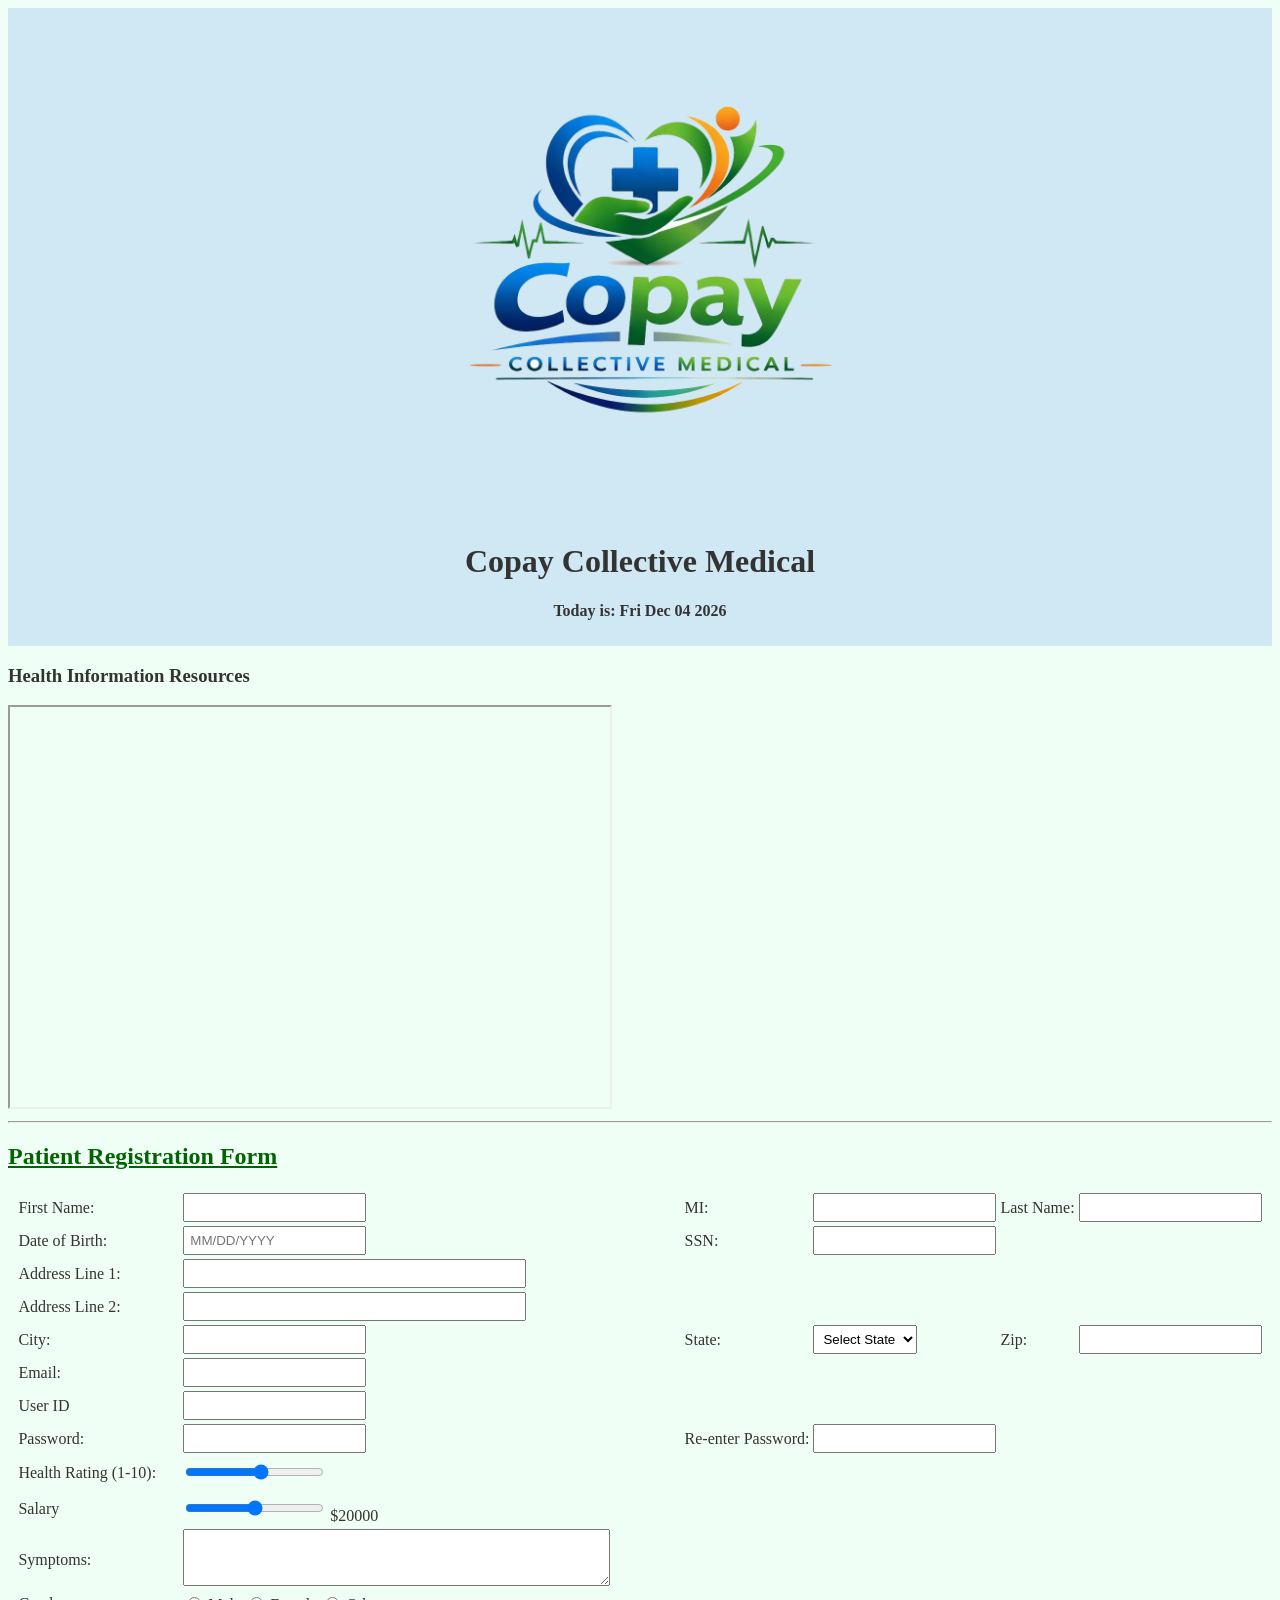
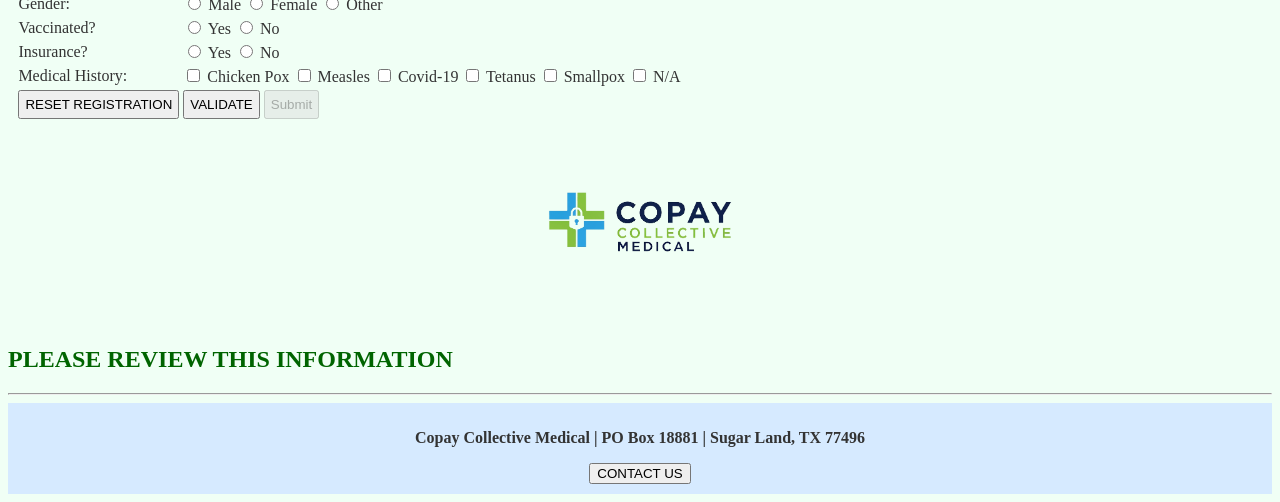
<file: index.html>
<!DOCTYPE html>
<html lang="en">
<head>
<meta charset="UTF-8">
<title>Copay Collective Medical - Patient Registration</title>

<!--
Program name: CopayCollectiveMedical
Author: Blair M. Hearne
Date created: 2/1/2026
Date last edited: 2/27/2026
Version: 1.5.1
Description: Patient Registration Form for MIS3371 Homework 1
-->

<link rel="stylesheet" href="style.css">


<!--External reference to the Java Script script-->
<script src="script.js" defer></script> 


<!-- Java Scripting-->
<script>
function displayDate() {
    const today = new Date();
    document.getElementById("date").innerHTML = today.toDateString();
}

</script>

</head>

<body onload="displayDate()">

<!-- Header Info, with banner and logo + Form title-->
<div id="header">
    <img src="CopayCollectiveMedicalLogo.png" alt="Medical Logo" width="500">
    <h1>Copay Collective Medical</h1>
    <p><b>Today is: <span id="date"></span></b></p>
</div>

<h3>Health Information Resources</h3>

<iframe 
    src="https://www.cdc.gov" 
    width="600" 
    height="400"
    title="Health Info">
</iframe>

<hr>


<div id="main">

<h2><u>Patient Registration Form</u></h2>

<form action="thankyou.html">

<table>


<td>First Name:</td>
<td><input type="text" id="firstName" oninput="validateFirstName()" title="1-30 letters only" onforminput="validateSSN()" required></td>
<span class="error" id="firstNameError"></span>


<td>MI:</td>
<td><input type="text" maxlength="1"></td>

<td>Last Name:</td>
<td><input type="text" maxlength="30" oninput="validateLastName()" required></td>
<span class="error" id="lastNameError"></span>
</tr>



<tr>
<td>Date of Birth:</td>
<td><input type="text" id="dob" placeholder="MM/DD/YYYY" oninput="validateDOB()" required>
<span class="error" id="dobError"></span></td>


<td>SSN:</td>
<td>
    <input type="password" id="ssn" oninput="validateSSN()" maxlength="9">
    <span class="error" id="ssnError"></span>
</td>

<tr>
<td>Address Line 1:</td>
<td colspan="3"><input type="text" id="address1" maxlength="30" size="40" oninput="validateAddress1()" required>
<span class="error" id="address1Error"></span></td>
</tr>

<tr>
<td>Address Line 2:</td>
<td colspan="3"><input type="text" maxlength="30" size="40"></td>
</tr>

<tr>
<td>City:</td>
<td><input type="text" id="city" maxlength="30" oninput="validateCity()" required>
<span class="error" id="cityError"></span></td>





<td>State:</td>
<td>
<!--States have been moved to an external JSON file-->
<select id = "state"></select>

<!-- Tables, Inputting User Info in order to register in Client/Patient-->

</td>




<td>Zip:</td>
<td><input type="text" id="zip" maxlength="10" oninput="validateZip()" required></td>
</tr>

<tr>
<td>Email:</td>
<!-- Specify domain as email field-->
<td><input type="text" id="email" 
    oninput="validateEmail()" 
    onblur="validateEmail()" required>
    <span class="error" id="emailError"></span>
</td>


</tr>

<tr>
<td>User ID</td>
<td><input type="text" id="userId"
maxlength="30" pattern="^[a-zA-Z][a-zA-Z0-9_-]{4,29}$"
title="5–30 chars, must start with letter, no spaces" oninput="validateUserId()" required>
<span class="error" id="userIdError"></span></td>
</tr>

<tr>
<td>Password:</td>
<td><input type="password" id="password" oninput="validatePassword()" required>
<span class="error" id="passwordError"></span></td>


<td>Re-enter Password:</td>
<td><input type="password" id="confirmPassword" oninput="validateConfirmPassword()" required>
<span class="error" id="confirmError"></span></td>

</tr>



<tr>
<td>Health Rating (1-10):</td>
<td><input type="range" min="1" max="10"></td>
</tr>

<tr>
<td>Salary</td>
<td><input type="range" id="salary" min="20000" max="200000" step="1000" oninput="updateSlider(this.value)">
<span id="salaryValue">$20000</span></td>
</tr>

<tr>
<td>Symptoms:</td>
<td colspan="4">
<textarea rows="3" cols="50"></textarea>
</td>
</tr>

<tr>
<td>Gender:</td>
<td>
<input type="radio" name="gender" required> Male
<input type="radio" name="gender"> Female
<input type="radio" name="gender"> Other
</td>
</tr>

<tr>
<td>Vaccinated?</td>
<td>
<input type="radio" name="vaccinated"> Yes
<input type="radio" name="vaccinated"> No
</td>
</tr>

<tr>
<td>Insurance?</td>
<td>
<input type="radio" name="insurance"> Yes
<input type="radio" name="insurance"> No
</td>
</tr>

<tr>
<td>Medical History:</td>
<td>
<input type="checkbox"> Chicken Pox
<input type="checkbox"> Measles
<input type="checkbox"> Covid-19
<input type="checkbox"> Tetanus
<input type="checkbox"> Smallpox
<input type="checkbox"> N/A
</td>
</tr>




<tr>
<td>
<input type="reset" value="RESET REGISTRATION">
</td>

<td>
<input type="button" value="VALIDATE" onclick="validateForm()">
<input type="submit" id="submitBtn" value="Submit" disabled>
<span class="error" id=""></span>

</td>
</tr>




</table>

</form>
</div>

<div id= "header2">
    <img class="center-image" src = "CopayCollectiveMedicalBanner.png" alt="Medical Banner" width = "200">
</div>

<div id="reviewSection">
    <h2>PLEASE REVIEW THIS INFORMATION</h2>
    <div id="reviewOutput"></div>
</div>


<hr>

<!-- FOOTER DIV -->
<div id="footer">
<p><b>Copay Collective Medical | PO Box 18881 | Sugar Land, TX 77496</b></p>
<button onclick="alert('Contact us at support@copaycollectivemedical.com')">CONTACT US</button>
</div>


<!-- END OF FILE COMMENT -->
<!-- End of patient-form.html -->

</body>
</html>
</file>
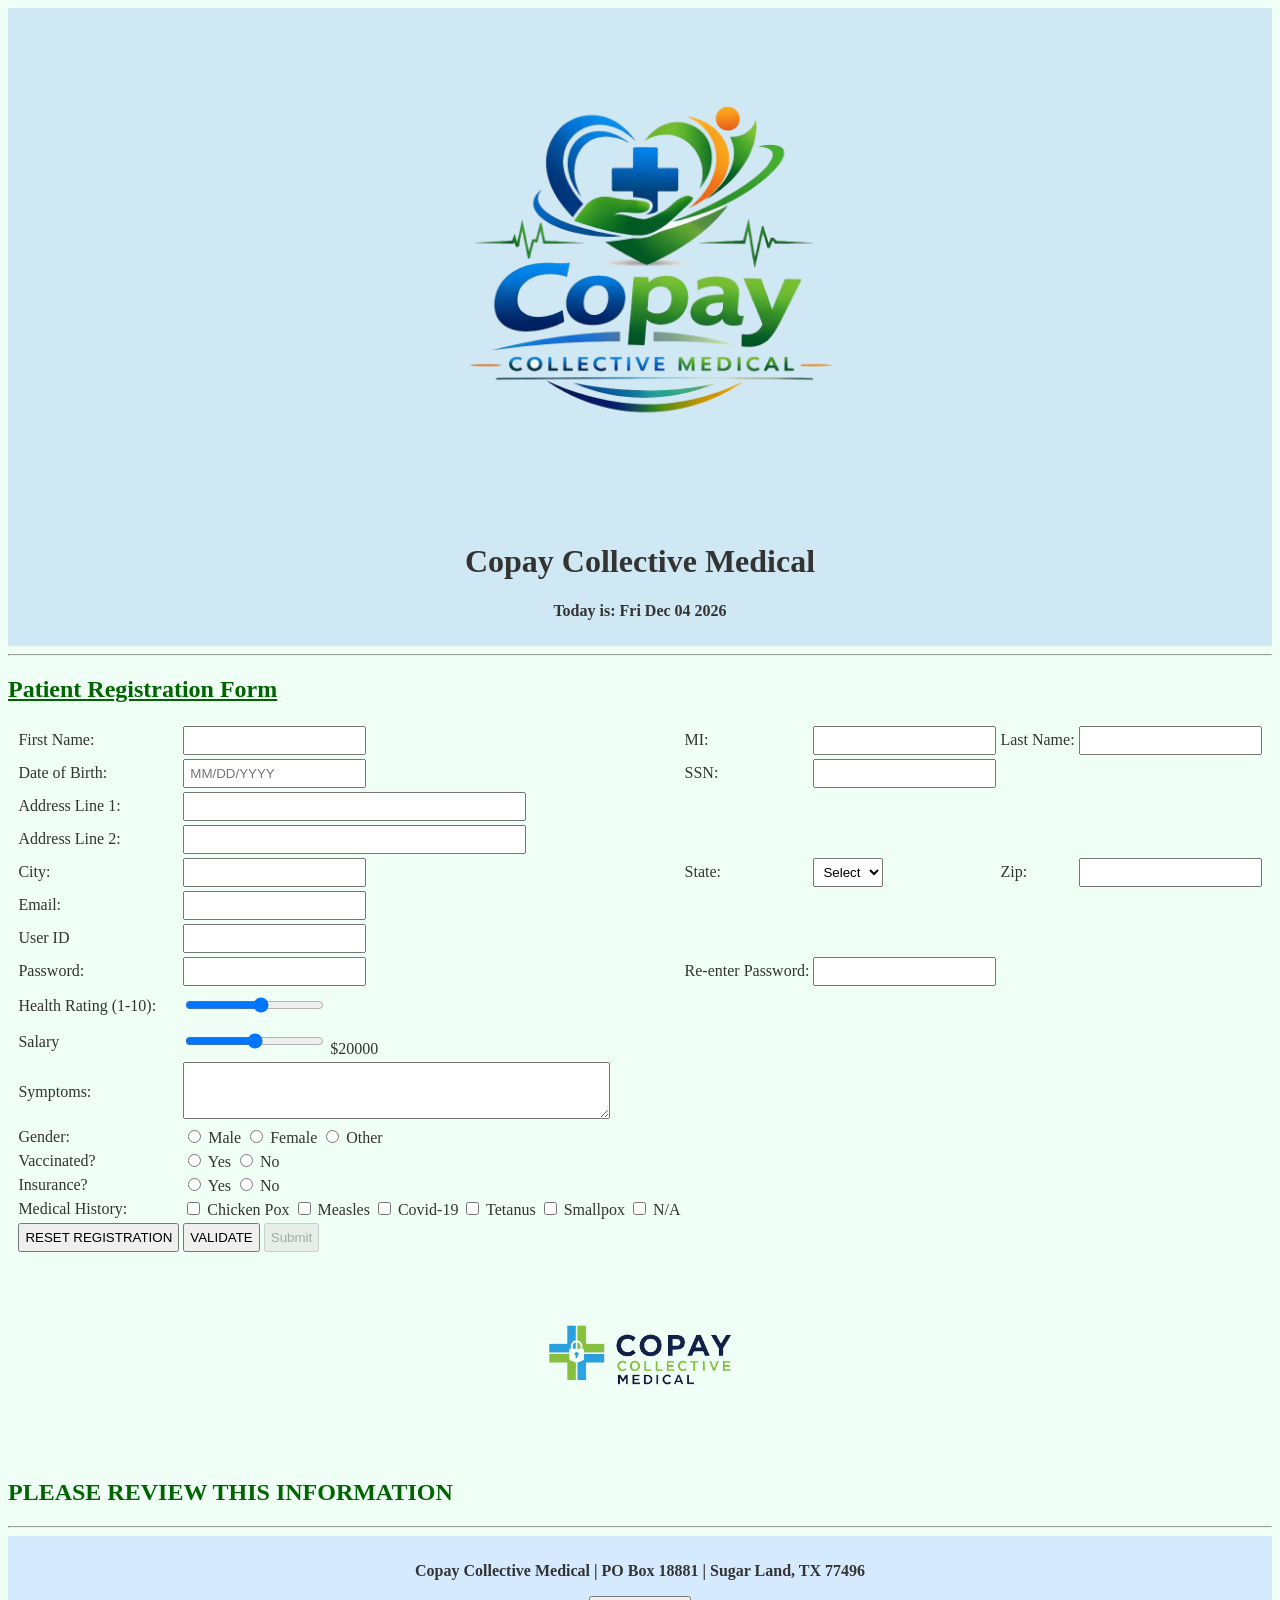
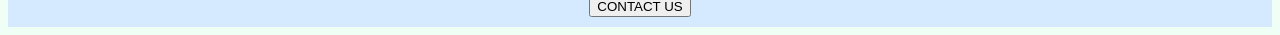
<file: homework-3.html>
<!DOCTYPE html>
<html lang="en">
<head>
<meta charset="UTF-8">
<title>Copay Collective Medical - Patient Registration</title>

<!--
Program name: CopayCollectiveMedical
Author: Blair M. Hearne
Date created: 2/1/2026
Date last edited: 2/27/2026
Version: 1.5.1
Description: Patient Registration Form for MIS3371 Homework 1
-->

<link rel="stylesheet" href="style.css">


<!--External reference to the Java Script script-->
<script src="script.js" defer></script> 


<!-- Java Scripting-->
<script>
function displayDate() {
    const today = new Date();
    document.getElementById("date").innerHTML = today.toDateString();
}
</script>

</head>

<body onload="displayDate()">

<!-- Header Info, with banner and logo + Form title-->
<div id="header">
    <img src="CopayCollectiveMedicalLogo.png" alt="Medical Logo" width="500">
    <h1>Copay Collective Medical</h1>
    <p><b>Today is: <span id="date"></span></b></p>
</div>



<hr>


<div id="main">

<h2><u>Patient Registration Form</u></h2>

<form action="thankyou.html">

<table>


<td>First Name:</td>
<td><input type="text" id="firstName" oninput="validateFirstName()" title="1-30 letters only"></td>
<span class="error" id="firstNameError"></span>

<td>MI:</td>
<td><input type="text" maxlength="1"></td>

<td>Last Name:</td>
<td><input type="text" maxlength="30" oninput="validateLastName()" required></td>
<span class="error" id="lastNameError"></span>
</tr>



<tr>
<td>Date of Birth:</td>
<td><input type="text" placeholder="MM/DD/YYYY" oninput="validateDOB()" required></td>
<span class="error" id="dobError"></span>

<td>SSN:</td>
<td><input type="password" id="password"
pattern="^(?=.*[a-z])(?=.*[A-Z])(?=.*\d)(?=.*[!@#%^&*()\-_=+\\/<>.,`~])[^\"]{8,30}$"
title="8–30 chars, uppercase, lowercase, number, special char, no quotes"></td>
</tr>

<tr>
<td>Address Line 1:</td>
<td colspan="3"><input type="text" maxlength="30" size="40"></td>
</tr>

<tr>
<td>Address Line 2:</td>
<td colspan="3"><input type="text" maxlength="30" size="40"></td>
</tr>

<tr>
<td>City:</td>
<td><input type="text" maxlength="30"></td>




<td>State:</td>
<td>
<!--State Select Drop down-->
<select>
<option value="">Select</option>
<!-- Kind of nasty, but a list of all 50 states for the drop down-->
<option>AL</option>
<option>AK</option>
<option>AZ</option>
<option>AR</option>
<option>AS</option>
<option>CA</option>
<option>CO</option>
<option>CT</option>
<option>DE</option>
<option>DC</option>
<option>FL</option>
<option>GA</option>
<option>GU</option>
<option>HI</option>
<option>ID</option>
<option>IL</option>
<option>IN</option>
<option>IA</option>
<option>KS</option>
<option>KY</option>
<option>LA</option>
<option>ME</option>
<option>MD</option>
<option>MA</option>
<option>MI</option>
<option>MN</option>
<option>MS</option>
<option>MO</option>
<option>MT</option>
<option>NE</option>
<option>NV</option>
<option>NH</option>
<option>NJ</option>
<option>NM</option>
<option>NY</option>
<option>NC</option>
<option>ND</option>
<option>MP</option>
<option>OH</option>
<option>OK</option>
<option>OR</option>
<option>PA</option>
<option>PR</option>
<option>RI</option>
<option>SC</option>
<option>TN</option>
<option>TX</option>
<option>TT</option>
<option>UT</option>
<option>VA</option>
<option>VI</option>
<option>WA</option>
<option>WV</option>
<option>WI</option>
<option>WY</option>

</select>

<!-- Tables, Inputting User Info in order to register in Client/Patient-->

</td>




<td>Zip:</td>
<td><input type="text" maxlength="10"></td>
</tr>

<tr>
<td>Email:</td>
<!-- Specify domain as email field-->
<td><input type="text" id="email" 
    oninput="validateEmail()" 
    onblur="validateEmail()"></td>
<span class="error" id="emailError"></span>

</tr>

<tr>
<td>User ID</td>
<td><input type="text" id="userId"
pattern="^[a-zA-Z][a-zA-Z0-9_-]{4,29}$"
title="5–30 chars, must start with letter, no spaces"></td>
</tr>

<tr>
<td>Password:</td>
<td><input type="password" oninput="validatePassword()" required></td>
<span class="error" id="passwordError"></span>

<td>Re-enter Password:</td>
<td><input type="password" oninput="validateConfirmPassword()" required></td>
<span class="error" id="confirmError"></span>
</tr>



<tr>
<td>Health Rating (1-10):</td>
<td><input type="range" min="1" max="10"></td>
</tr>

<tr>
<td>Salary</td>
<td><input type="range" id="salary" min="20000" max="200000" step="1000" oninput="updateSlider(this.value)">
<span id="salaryValue">$20000</span></td>
</tr>

<tr>
<td>Symptoms:</td>
<td colspan="4">
<textarea rows="3" cols="50"></textarea>
</td>
</tr>

<tr>
<td>Gender:</td>
<td>
<input type="radio" name="gender"> Male
<input type="radio" name="gender"> Female
<input type="radio" name="gender"> Other
</td>
</tr>

<tr>
<td>Vaccinated?</td>
<td>
<input type="radio" name="vaccinated"> Yes
<input type="radio" name="vaccinated"> No
</td>
</tr>

<tr>
<td>Insurance?</td>
<td>
<input type="radio" name="insurance"> Yes
<input type="radio" name="insurance"> No
</td>
</tr>

<tr>
<td>Medical History:</td>
<td>
<input type="checkbox"> Chicken Pox
<input type="checkbox"> Measles
<input type="checkbox"> Covid-19
<input type="checkbox"> Tetanus
<input type="checkbox"> Smallpox
<input type="checkbox"> N/A
</td>
</tr>




<tr>
<td>
<input type="reset" value="RESET REGISTRATION">
</td>

<td>
<input type="button" value="VALIDATE" onclick="validateForm()">
<input type="submit" id="submitBtn" value="Submit" disabled>
<span class="error" id=""></span>
<button id="submitBtn" style="display:none" onclick="submitForm()">Submit</button>
</td>
</tr>




</table>

</form>
</div>

<div id= "header2">
    <img class="center-image" src = "CopayCollectiveMedicalBanner.png" alt="Medical Banner" width = "200">
</div>

<div id="reviewSection">
    <h2>PLEASE REVIEW THIS INFORMATION</h2>
    <div id="reviewOutput"></div>
</div>


<hr>

<!-- FOOTER DIV -->
<div id="footer">
<p><b>Copay Collective Medical | PO Box 18881 | Sugar Land, TX 77496</b></p>
<button onclick="alert('Contact us at support@copaycollectivemedical.com')">CONTACT US</button>
</div>


<!-- END OF FILE COMMENT -->
<!-- End of patient-form.html -->

</body>
</html>
</file>
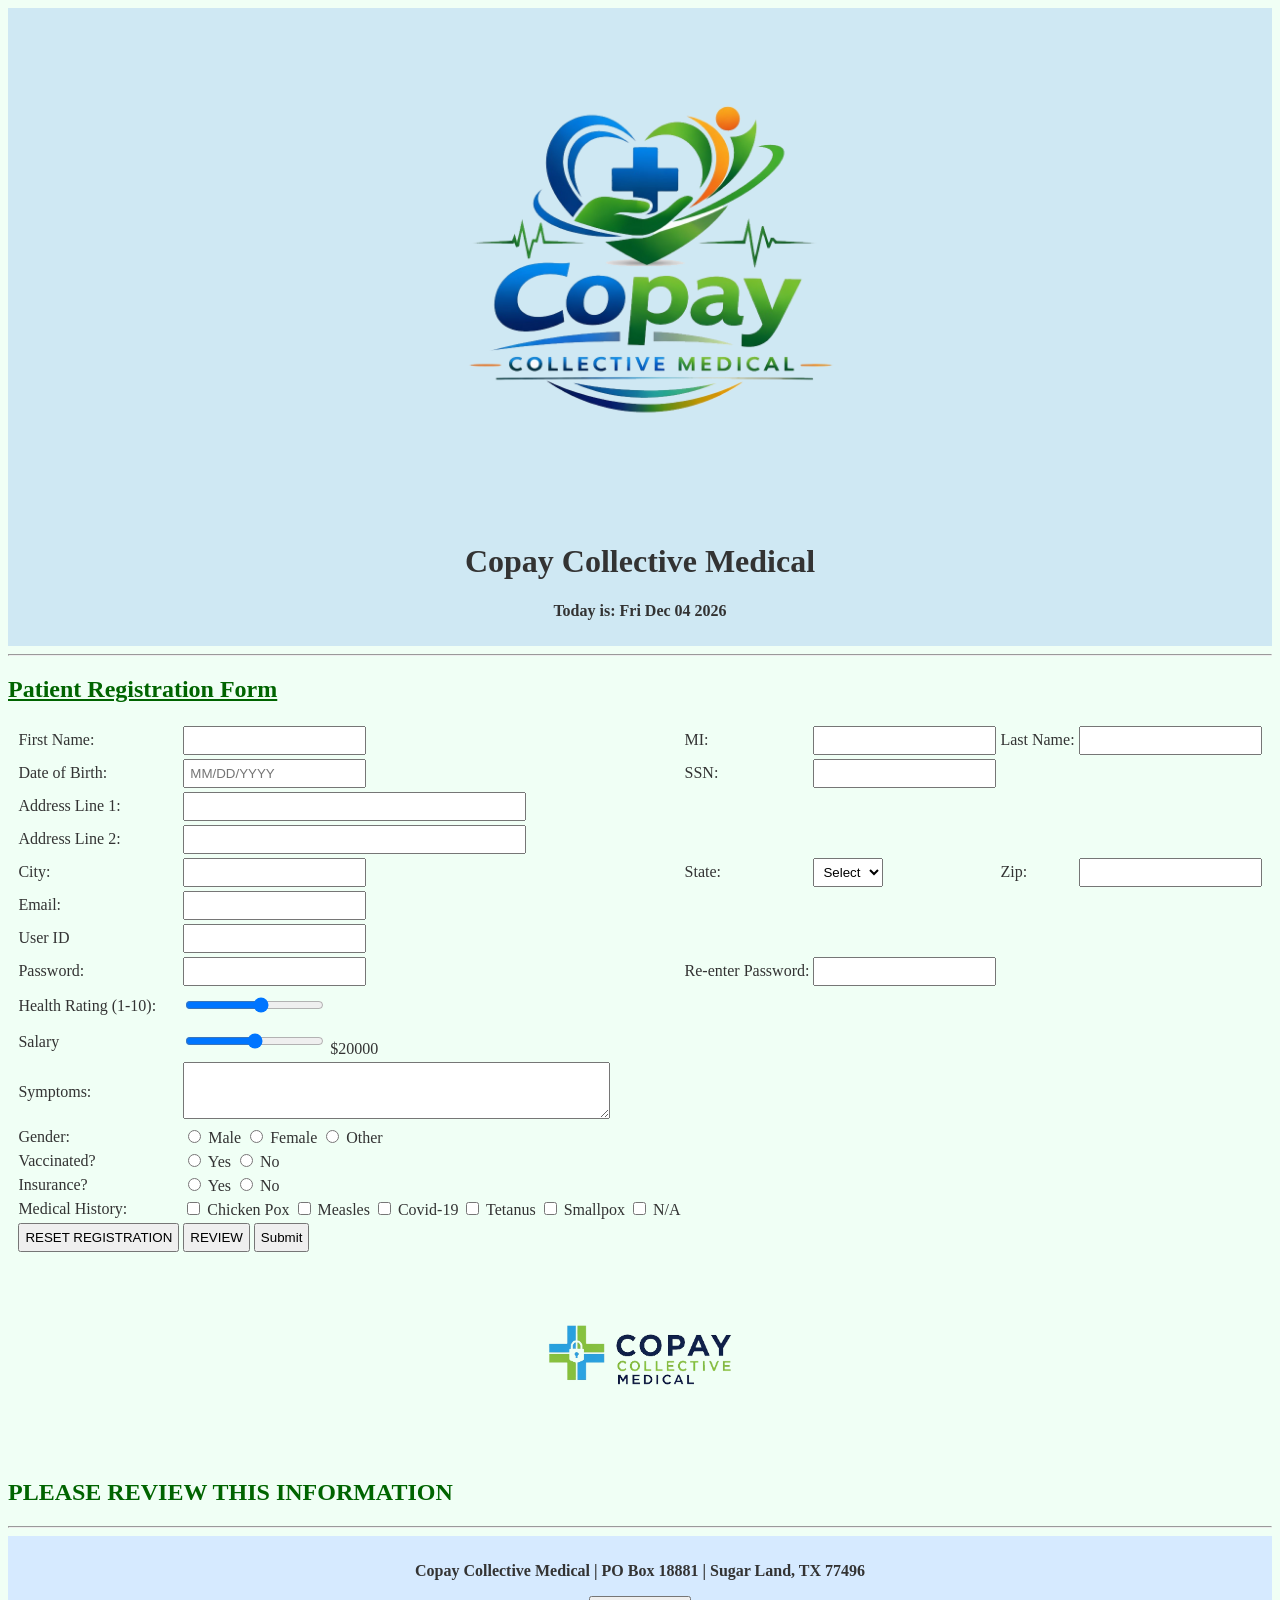
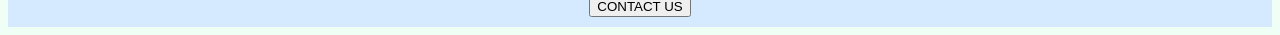
<file: patient-form.html>
<!DOCTYPE html>
<html lang="en">
<head>
<meta charset="UTF-8">
<title>Copay Collective Medical - Patient Registration</title>

<!--
Program name: CopayCollectiveMedical
Author: Blair M. Hearne
Date created: 2/1/2026
Date last edited: 2/27/2026
Version: 1.5.1
Description: Patient Registration Form for MIS3371 Homework 1
-->

<link rel="stylesheet" href="style.css">


<!--External reference to the Java Script script-->
<script src="script.js" defer></script> 


<!-- Java Scripting-->
<script>
function displayDate() {
    const today = new Date();
    document.getElementById("date").innerHTML = today.toDateString();
}
</script>

</head>

<body onload="displayDate()">

<!-- Header Info, with banner and logo + Form title-->
<div id="header">
    <img src="CopayCollectiveMedicalLogo.png" alt="Medical Logo" width="500">
    <h1>Copay Collective Medical</h1>
    <p><b>Today is: <span id="date"></span></b></p>
</div>



<hr>


<div id="main">

<h2><u>Patient Registration Form</u></h2>

<form action="thankyou.html">

<table>


<td>First Name:</td>
<td><input type="text" id="firstName" maxlength="30" required
title="1–30 letters, apostrophes or dashes only"
pattern="[A-Za-z'-]{1,30}"></td>


<td>MI:</td>
<td><input type="text" maxlength="1"></td>

<td>Last Name:</td>
<td><input type="text" maxlength="30" required></td>
</tr>



<tr>
<td>Date of Birth:</td>
<td><input type="text" placeholder="MM/DD/YYYY" required></td>

<td>SSN:</td>
<td><input type="password" id="password"
pattern="^(?=.*[a-z])(?=.*[A-Z])(?=.*\d)(?=.*[!@#%^&*()\-_=+\\/<>.,`~])[^\"]{8,30}$"
title="8–30 chars, uppercase, lowercase, number, special char, no quotes"></td>
</tr>

<tr>
<td>Address Line 1:</td>
<td colspan="3"><input type="text" maxlength="30" size="40"></td>
</tr>

<tr>
<td>Address Line 2:</td>
<td colspan="3"><input type="text" maxlength="30" size="40"></td>
</tr>

<tr>
<td>City:</td>
<td><input type="text" maxlength="30"></td>




<td>State:</td>
<td>
<select>
<option value="">Select</option>
<!-- Kind of nasty, but a list of all 50 states for the drop down-->
<option>AL</option>
<option>AK</option>
<option>AZ</option>
<option>AR</option>
<option>AS</option>
<option>CA</option>
<option>CO</option>
<option>CT</option>
<option>DE</option>
<option>DC</option>
<option>FL</option>
<option>GA</option>
<option>GU</option>
<option>HI</option>
<option>ID</option>
<option>IL</option>
<option>IN</option>
<option>IA</option>
<option>KS</option>
<option>KY</option>
<option>LA</option>
<option>ME</option>
<option>MD</option>
<option>MA</option>
<option>MI</option>
<option>MN</option>
<option>MS</option>
<option>MO</option>
<option>MT</option>
<option>NE</option>
<option>NV</option>
<option>NH</option>
<option>NJ</option>
<option>NM</option>
<option>NY</option>
<option>NC</option>
<option>ND</option>
<option>MP</option>
<option>OH</option>
<option>OK</option>
<option>OR</option>
<option>PA</option>
<option>PR</option>
<option>RI</option>
<option>SC</option>
<option>TN</option>
<option>TX</option>
<option>TT</option>
<option>UT</option>
<option>VA</option>
<option>VI</option>
<option>WA</option>
<option>WV</option>
<option>WI</option>
<option>WY</option>

</select>

<!-- Tables, Inputting User Info in order to register in Client/Patient-->

</td>




<td>Zip:</td>
<td><input type="text" maxlength="10"></td>
</tr>

<tr>
<td>Email:</td>
<!-- Specify domain as email field-->
<td><input type="email" required></td>
</tr>

<tr>
<td>User ID</td>
<td><input type="text" id="userId"
pattern="^[a-zA-Z][a-zA-Z0-9_-]{4,29}$"
title="5–30 chars, must start with letter, no spaces"></td>
</tr>

<tr>
<td>Password:</td>
<td><input type="password" required></td>

<td>Re-enter Password:</td>
<td><input type="password" required></td>
</tr>



<tr>
<td>Health Rating (1-10):</td>
<td><input type="range" min="1" max="10"></td>
</tr>

<tr>
<td>Salary</td>
<td><input type="range" id="salary" min="20000" max="200000" step="1000" oninput="updateSlider(this.value)">
<span id="salaryValue">$20000</span></td>
</tr>

<tr>
<td>Symptoms:</td>
<td colspan="4">
<textarea rows="3" cols="50"></textarea>
</td>
</tr>

<tr>
<td>Gender:</td>
<td>
<input type="radio" name="gender"> Male
<input type="radio" name="gender"> Female
<input type="radio" name="gender"> Other
</td>
</tr>

<tr>
<td>Vaccinated?</td>
<td>
<input type="radio" name="vaccinated"> Yes
<input type="radio" name="vaccinated"> No
</td>
</tr>

<tr>
<td>Insurance?</td>
<td>
<input type="radio" name="insurance"> Yes
<input type="radio" name="insurance"> No
</td>
</tr>

<tr>
<td>Medical History:</td>
<td>
<input type="checkbox"> Chicken Pox
<input type="checkbox"> Measles
<input type="checkbox"> Covid-19
<input type="checkbox"> Tetanus
<input type="checkbox"> Smallpox
<input type="checkbox"> N/A
</td>
</tr>




<tr>
<td>
<input type="reset" value="RESET REGISTRATION">
</td>

<td>
<input type="button" value="REVIEW" onclick="reviewForm()">
<input type="submit" value="Submit">
</td>
</tr>




</table>

</form>
</div>

<div id= "header2">
    <img class="center-image" src = "CopayCollectiveMedicalBanner.png" alt="Medical Banner" width = "200">
</div>

<div id="reviewSection">
    <h2>PLEASE REVIEW THIS INFORMATION</h2>
    <div id="reviewOutput"></div>
</div>


<hr>

<!-- FOOTER DIV -->
<div id="footer">
<p><b>Copay Collective Medical | PO Box 18881 | Sugar Land, TX 77496</b></p>
<button onclick="alert('Contact us at support@copaycollectivemedical.com')">CONTACT US</button>
</div>


<!-- END OF FILE COMMENT -->
<!-- End of patient-form.html -->

</body>
</html>
</file>
<file: style.css>
/*
Program name: CopayCollectiveMedical
Author: Blair M. Hearne
Date created: 2/1/2026
Date last edited: 2/27/2026
Version: 1.5.1
Description: External CSS for Patient Registration Form
*/

/*The CSS file which will point towards the original HTML Doc */

body {
    background-color: #f0fff5;
    font-family: Times 'Times New Roman', Times, serif, sans-serif;
    color: #333333;
}

h1 {
    border: 5px darkblue;
}

h2 {
    color: darkgreen;
}

#header {
    position: sticky;
    top: 0;
    background-color: #cfe8f3;
    padding: 10px;
    z-index: 1000;
    text-align: center;
}

#header2 {
    padding: 0px;
    text-align: center;
}

#footer {
    background-color: #d6eaff;
    padding: 10px;
    text-align: center;
}

a:link {
    color: blue;
}

a:visited {
    color: purple;
}

table {
    margin: auto;
}

input, textarea, select {
    padding: 5px;
}
</file>
